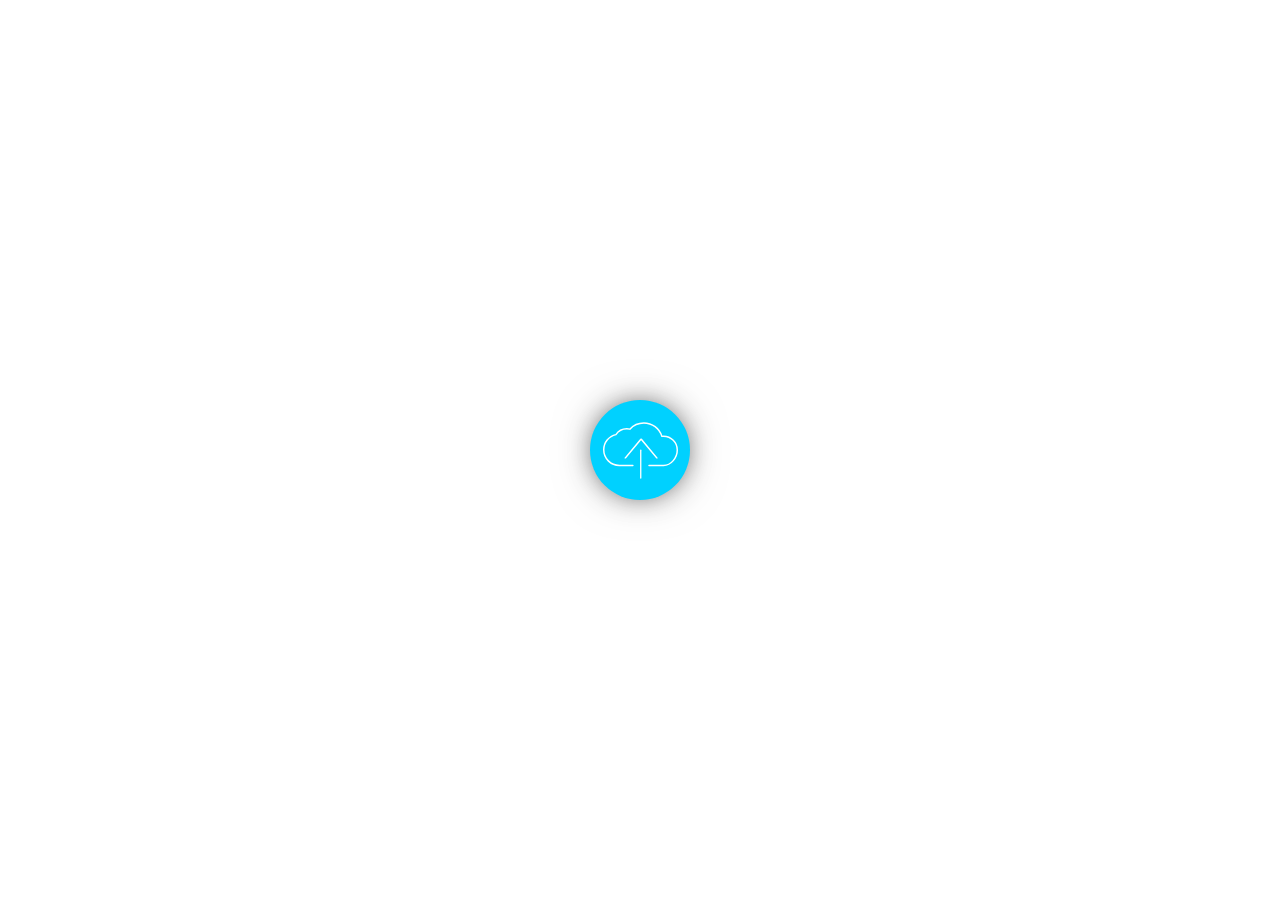
<file: index.html>
<!DOCTYPE html>
<html lang="en-US">
<head>
  <title>EVE Profit</title>
  <meta name="viewport" content="width=device-width, initial-scale=1">
  <meta name="description" content="Eve Profit is a tool used for turning files containing JSON with item profit data into a modern and sleek table. Features dragging and dropping to upload files and is also very mobile friendly.">
  <meta name="keywords" content="eve,EVE,Eve,Eve Online,EVE Online,eve online,eve profit,Eve Profit,Eve profit,eve Profit">
  <meta name="author" content="thebootsie123">
  <link rel="stylesheet" href="./main.css">
  <script src="./main.js"></script>
<!-- Global site tag (gtag.js) - Google Analytics -->
<script async src="https://www.googletagmanager.com/gtag/js?id=UA-120912058-1"></script>
<script>
  window.dataLayer = window.dataLayer || [];
  function gtag(){dataLayer.push(arguments);}
  gtag('js', new Date());

  gtag('config', 'UA-120912058-1');
</script>
</head>
<body>
  <h1 style="display: none">Welcome to Eve Profit!</h1>
  <div id="upload">
    <button id="circle" onclick="getFile()" ondrop="dropHandler(event)" ondragover="dragOverHandler(event)" ondragleave="dragLeave()" onmouseenter="mouseEnter()" onmouseleave="mouseLeave()">
    	<div id="uploadingText">Uploading...</div>
    	<div style="height: 0px; width: 0px; overflow: hidden"> 
			<input id="fileinput" type="file" onchange="fileSelected(this.files)"/>
		</div>
    	<img id="icon" src="./Upload Icon.svg" alt="Your browser does not support SVGs" style="pointer-events: none" width="75px" height="75px"/>
    </button>
  </div>
</body>
</html>
</file>
<file: main.css>
#upload {
  margin: auto;
  height: 90%;
  width: 90%;
  display: flex;
  justify-content: center;
}

#circle {
  height: 100px;
  width: 100px;
  align-self: center;
  border: none;
  background-color: rgb(0, 209, 255);
  box-shadow: 0 0 25px -5px rgba(109, 109, 109, 255), 0 0 50px -15px rgba(109, 109, 109, 255);
  border-radius: 50%;
  display: flex;
  justify-content: center;
  transition: opacity 1s;
}

#circle.fade {
	opacity: 0;
}

button:focus { /* csslint allow: outline-none */
	outline: none;
}

#icon {
	margin: auto;
	display: initial;
}

#uploadingText {
	position: absolute;
	align-self: center;
	color: white;
	display: none;
	text-align: center;
}

#data {
	margin: auto auto 46px auto;
	align-self: center;
	display: table;
	width: 75%;
	border: 1px solid rgb(230, 230, 230);
	box-shadow: 0 0 5px 0 rgba(235, 235, 235, 245);
	transition: opacity 1s;
}

#header {
	color: black
}

#cellOuter {
	text-align: left;
	border-top: 1px solid rgb(230, 230, 230);
	border-spacing: 0;
}

#cellInner {
	text-align: right;
	border-top: 1px solid rgb(230, 230, 230);
	border-spacing: 0;
}

tr, td {
	padding: 10px;
	font-family: Roboto, "Helvetica Neue", sans-serif;
	color: #484848;
}

tr:nth-child(even) {
	background: #fbfbfb
}

body {
  position: absolute;
  display: flex;
  justify-content: center;
  margin: 0;
  padding: 0;
  width: 100%;
  height: 100%;
  background-color: rgb(255, 255, 255);
}
</file>
